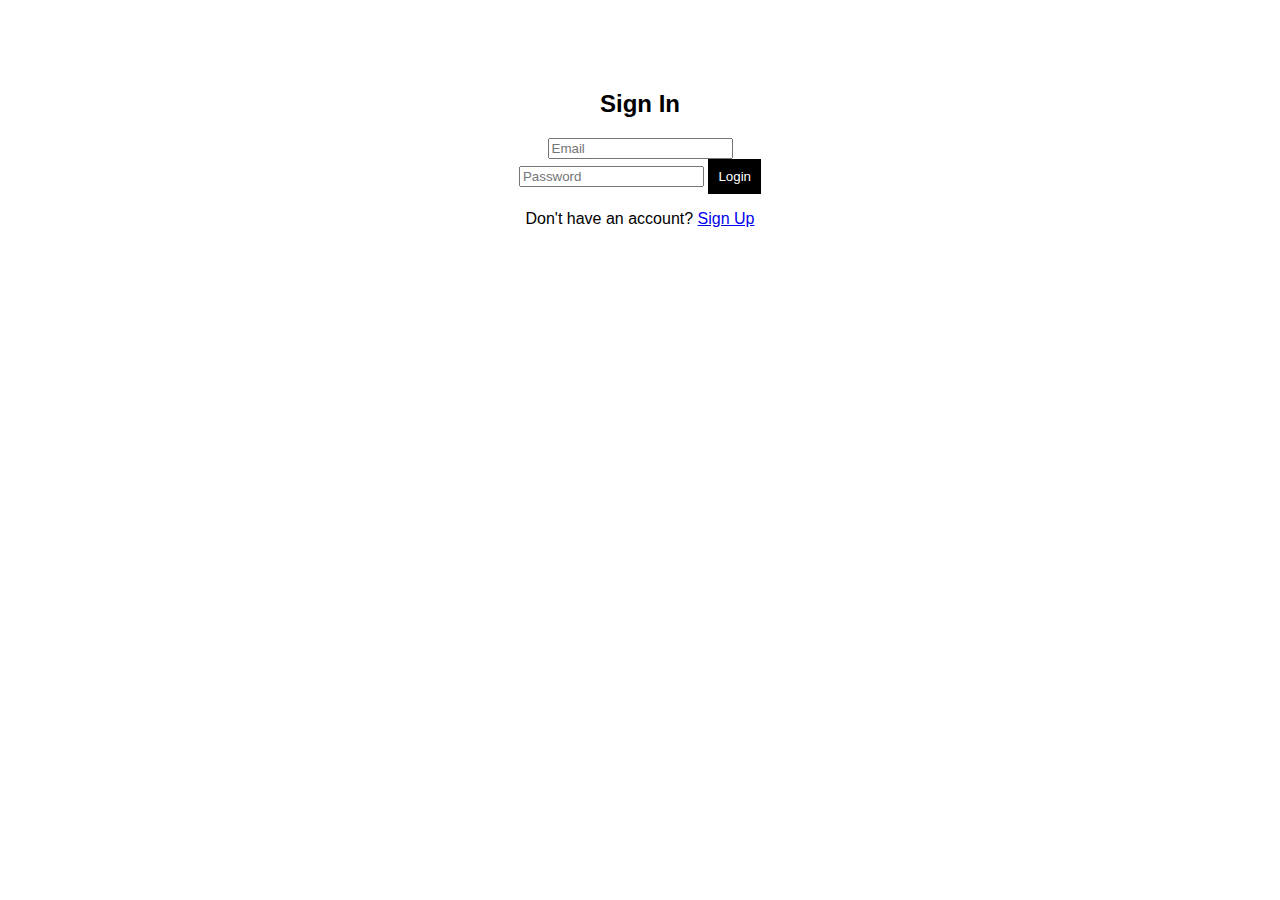
<file: signin.html>
<!DOCTYPE html>
<html lang="en">
<head>
    <meta charset="UTF-8">
    <meta name="viewport" content="width=device-width, initial-scale=1.0">
    <title>Sign In - StudySmartAI</title>
    <link rel="stylesheet" href="../css/styles.css">
    <script src="../js/api.js" defer></script>
    <script src="../js/auth.js" defer></script>
</head>
<body>
    <div class="container">
        <h2>Sign In</h2>
        <form id="signin-form">
            <input type="email" id="email" placeholder="Email" required>
            <input type="password" id="password" placeholder="Password" required>
            <button type="submit">Login</button>
        </form>
        <p>Don't have an account? <a href="signup.html">Sign Up</a></p>
    </div>
</body>
</html>
</file>
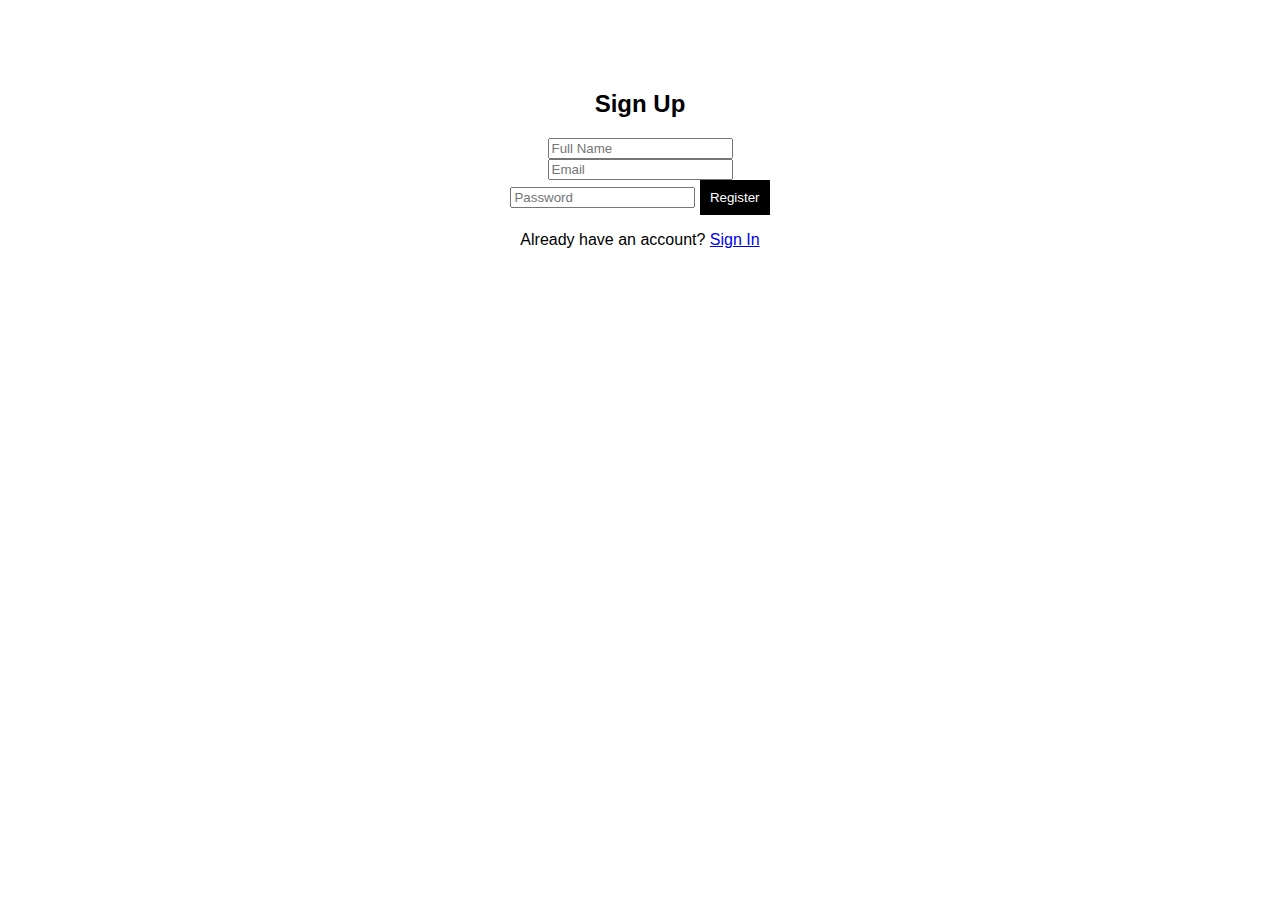
<file: signup.html>
<!DOCTYPE html>
<html lang="en">
<head>
    <meta charset="UTF-8">
    <meta name="viewport" content="width=device-width, initial-scale=1.0">
    <title>Sign Up - StudySmartAI</title>
    <link rel="stylesheet" href="../css/styles.css">
    <script src="../js/api.js" defer></script>
    <script src="../js/auth.js" defer></script>
</head>
<body>
    <div class="container">
        <h2>Sign Up</h2>
        <form id="signup-form">
            <input type="text" id="name" placeholder="Full Name" required>
            <input type="email" id="email" placeholder="Email" required>
            <input type="password" id="password" placeholder="Password" required>
            <button type="submit">Register</button>
        </form>
        <p>Already have an account? <a href="signin.html">Sign In</a></p>
    </div>
</body>
</html>
</file>
<file: css/styles.css>
body {
    font-family: Arial, sans-serif;
    background-color: #ffffff;
    color: black;
}

.container {
    width: 300px;
    margin: 50px auto;
    padding: 20px;
    background: emerald green;
    border-radius: 5px;
    text-align: center;
}

button {
    background-color: black;
    color: white;
    padding: 10px;
    border: none;
    cursor: pointer;
}
</file>
